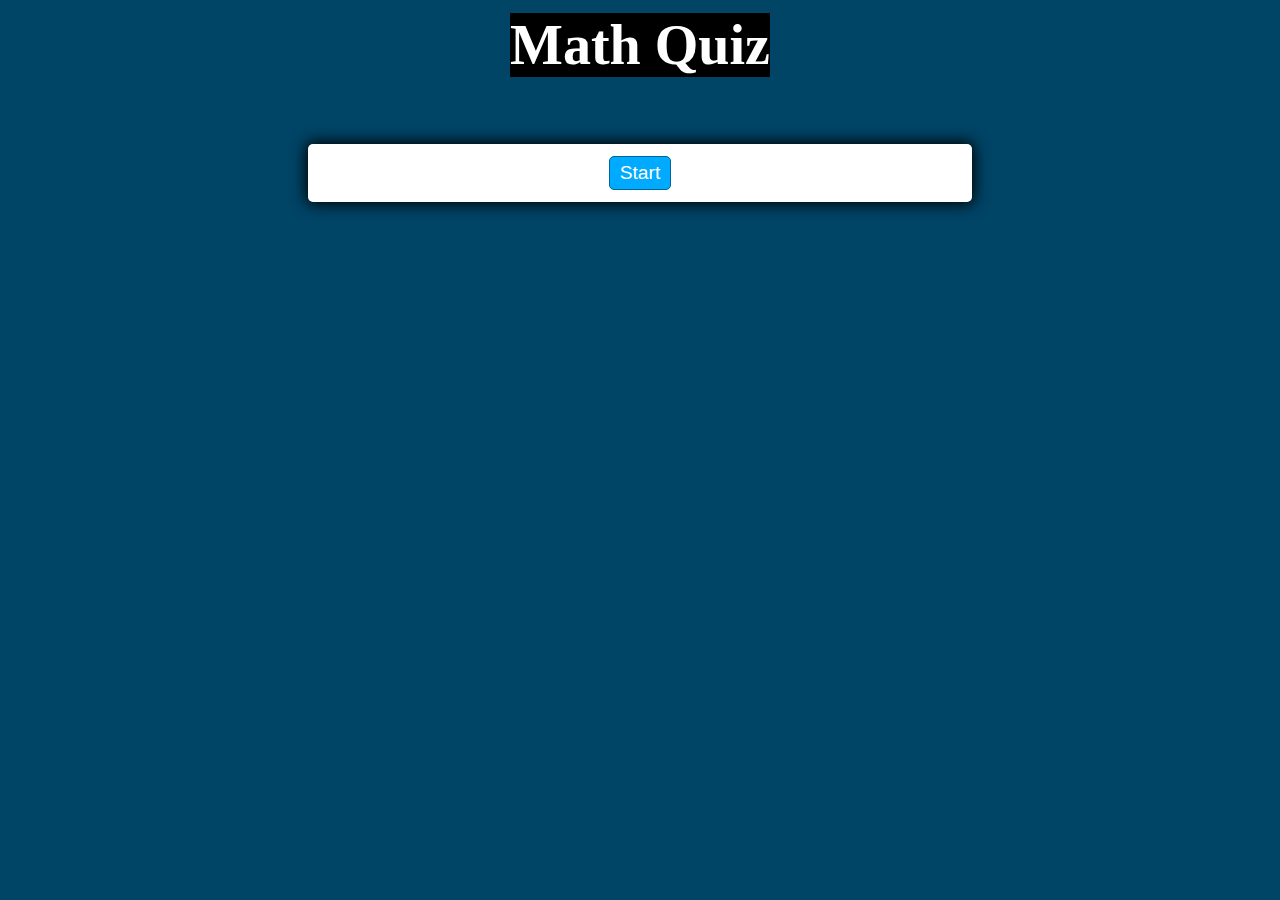
<file: index.html>
<!DOCTYPE html>
<html lang="en">
<head>
    <meta charset="UTF-8">
    <title>Document</title>
    <link rel="stylesheet" href="css.css" />
</head>
<body>
    <h1 class="quiz">Math Quiz</h1>
    
<div class="container">
    <div class="hide">
     <div class="questions">Question</div>
       
        <div class="btn-grid">
            <button class="btn">Answer1</button>
            <button class="btn">Answer2</button>
            <button class="btn">Answer3</button>
            <button class="btn">Answer4</button>
        </div>
          
            
                
    </div>
    <div class="controls">
        <button class="start-btn btn">Start</button>
        <button class="next-btn btn hide">Next</button>
    </div>
</div>
    


    <script src = "js.js"></script>
</body>
</html>
</file>
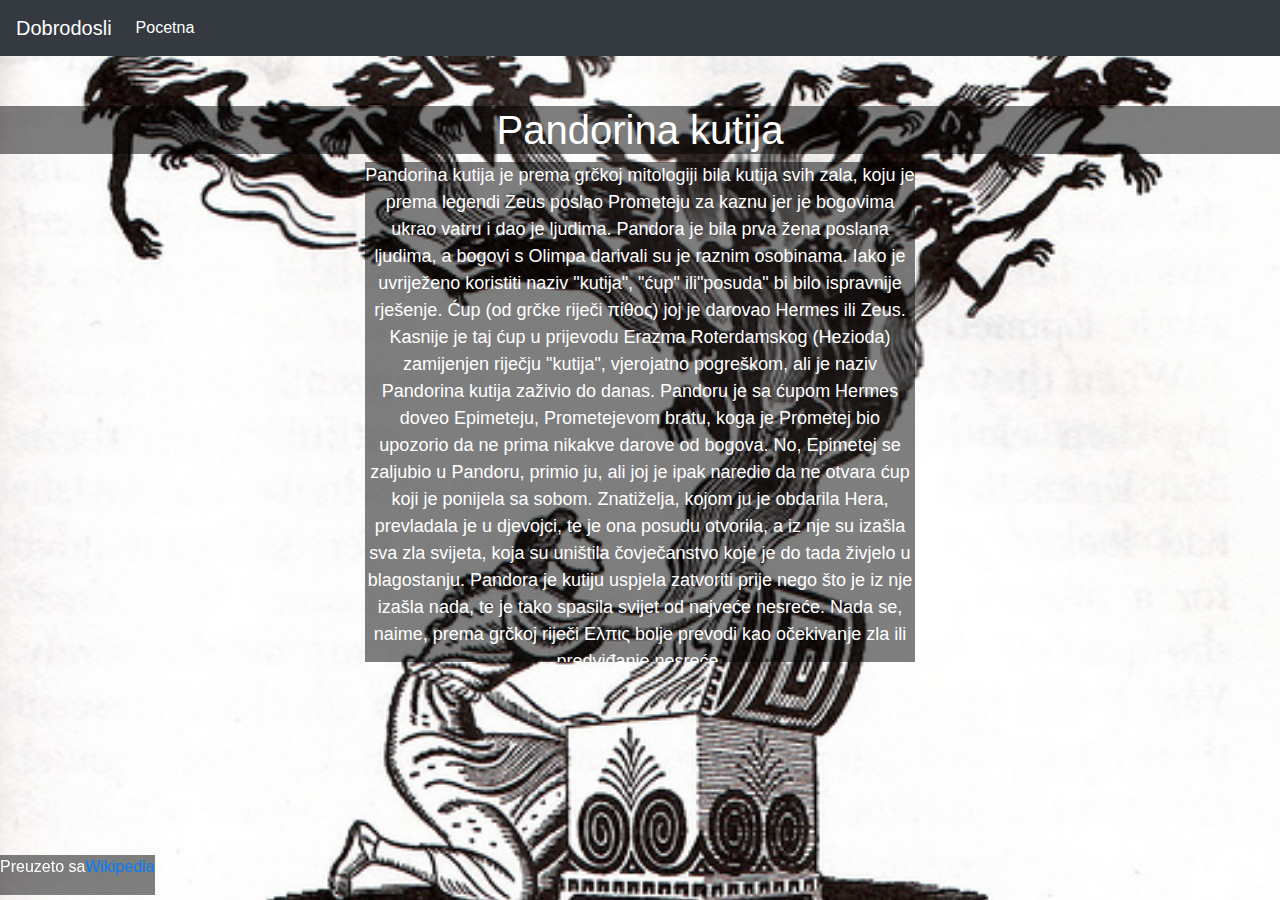
<file: Pandora.html>
<!doctype html>
<html lang="en">
  <head>
    <!-- Required meta tags -->
    <meta charset="utf-8">
    <meta name="viewport" content="width=device-width, initial-scale=1, shrink-to-fit=no">

    <!-- Bootstrap CSS -->
    <link rel="stylesheet" href="https://stackpath.bootstrapcdn.com/bootstrap/4.3.1/css/bootstrap.min.css" integrity="sha384-ggOyR0iXCbMQv3Xipma34MD+dH/1fQ784/j6cY/iJTQUOhcWr7x9JvoRxT2MZw1T" crossorigin="anonymous">
	</head>
	
	<style>
body, html	{height: 100%;
			 margin: 0;
			 background-image: url("pandora.jpg");
			 /* Full height */
			 height: 100%; 

			 /* Center and scale the image nicely */
			 background-position: center;
			 background-repeat: no-repeat;
			 background-size:cover;

}	
.h1			{font-size:30px;
			 text-align:center;
			 position:relative;
			 top:50px;
			 color:#ffffff;
			 background: rgba(0, 0, 0, 0.5); /* Black background with 0.5 opacity */
}
.p			{font-size:18px;
				 text-align:center;
				 position:relative;
				 top:50px;
				 color:#ffffff;
				 background: rgba(0, 0, 0, 0.5); /* Black background with 0.5 opacity */
				 width: 550px;
				 height: 500px;
				 margin:auto;
				 overflow-y: scroll;

}

.w 				{position:fixed;
				 bottom:5px;
				 left:0%;
				 background: rgba(0, 0, 0, 0.5);
				 color:#ffffff


}
	</style>
	
	<body>
	
	<nav class="navbar navbar-expand-lg navbar-dark bg-dark">
  <a class="navbar-brand" href="index.html">Dobrodosli</a>
  <button class="navbar-toggler" type="button" data-toggle="collapse" data-target="#navbarSupportedContent" aria-controls="navbarSupportedContent" aria-expanded="false" aria-label="Toggle navigation">
    <span class="navbar-toggler-icon"></span>
  </button>

  <div class="collapse navbar-collapse" id="navbarSupportedContent">
    <ul class="navbar-nav mr-auto">
      <li class="nav-item active">
        <a class="nav-link" href="Pocetna.html">Pocetna <span class="sr-only">(current)</span></a>
      </li>
        </div>
  </nav>
	
	
<div class=h1>
	<h1>Pandorina kutija<h1>
</div>

<div class=p>
	<p>Pandorina kutija je prema grčkoj mitologiji bila kutija svih zala, koju je prema legendi Zeus poslao Prometeju za kaznu jer je bogovima ukrao vatru i dao je ljudima.

Pandora je bila prva žena poslana ljudima, a bogovi s Olimpa darivali su je raznim osobinama. Iako je uvriježeno koristiti naziv "kutija", "ćup" ili"posuda" bi bilo ispravnije rješenje. Ćup (od grčke riječi πίθος) joj je darovao Hermes ili Zeus. Kasnije je taj ćup u prijevodu Erazma Roterdamskog (Hezioda) zamijenjen riječju "kutija", vjerojatno pogreškom, ali je naziv Pandorina kutija zaživio do danas.

Pandoru je sa ćupom Hermes doveo Epimeteju, Prometejevom bratu, koga je Prometej bio upozorio da ne prima nikakve darove od bogova. No, Epimetej se zaljubio u Pandoru, primio ju, ali joj je ipak naredio da ne otvara ćup koji je ponijela sa sobom. Znatiželja, kojom ju je obdarila Hera, prevladala je u djevojci, te je ona posudu otvorila, a iz nje su izašla sva zla svijeta, koja su uništila čovječanstvo koje je do tada živjelo u blagostanju. Pandora je kutiju uspjela zatvoriti prije nego što je iz nje izašla nada, te je tako spasila svijet od najveće nesreće. Nada se, naime, prema grčkoj riječi Ελπις bolje prevodi kao očekivanje zla ili predviđanje nesreće.</p>
</div>

<div class=w>
<p>Preuzeto sa<a href="https://sr.wikipedia.org/wiki/%D0%93%D0%BB%D0%B0%D0%B2%D0%BD%D0%B0_%D1%81%D1%82%D1%80%D0%B0%D0%BD%D0%B0">Wikipedia</a></p>

</div>
    <!-- Optional JavaScript -->
    <!-- jQuery first, then Popper.js, then Bootstrap JS -->
    <script src="https://code.jquery.com/jquery-3.3.1.slim.min.js" integrity="sha384-q8i/X+965DzO0rT7abK41JStQIAqVgRVzpbzo5smXKp4YfRvH+8abtTE1Pi6jizo" crossorigin="anonymous"></script>
    <script src="https://cdnjs.cloudflare.com/ajax/libs/popper.js/1.14.7/umd/popper.min.js" integrity="sha384-UO2eT0CpHqdSJQ6hJty5KVphtPhzWj9WO1clHTMGa3JDZwrnQq4sF86dIHNDz0W1" crossorigin="anonymous"></script>
    <script src="https://stackpath.bootstrapcdn.com/bootstrap/4.3.1/js/bootstrap.min.js" integrity="sha384-JjSmVgyd0p3pXB1rRibZUAYoIIy6OrQ6VrjIEaFf/nJGzIxFDsf4x0xIM+B07jRM" crossorigin="anonymous"></script>
  </body>
</html>
</file>
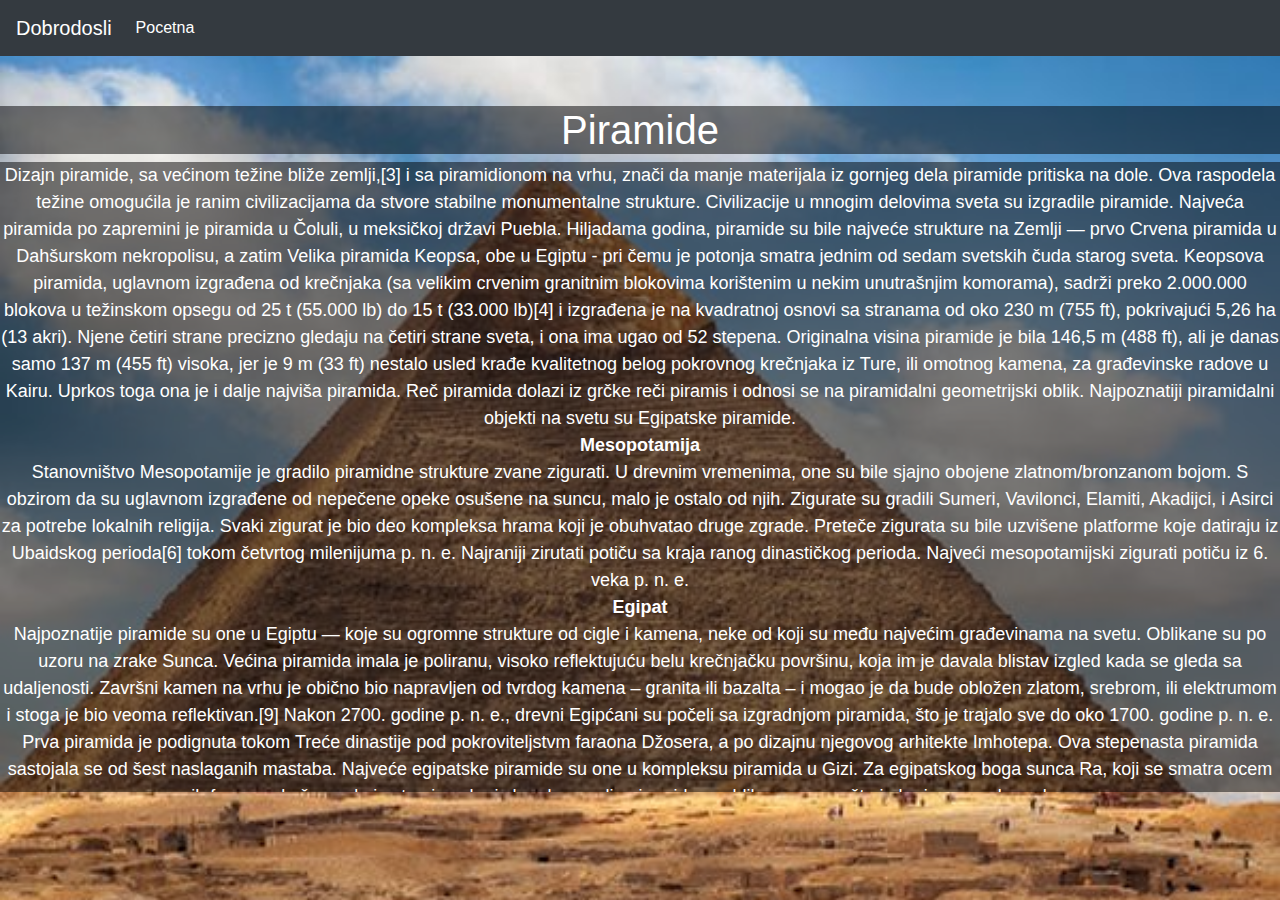
<file: Piramida.html>
<!doctype html>
<html lang="en">
  <head>
    <!-- Required meta tags -->
    <meta charset="utf-8">
    <meta name="viewport" content="width=device-width, initial-scale=1, shrink-to-fit=no">

    <!-- Bootstrap CSS -->
    <link rel="stylesheet" href="https://stackpath.bootstrapcdn.com/bootstrap/4.3.1/css/bootstrap.min.css" integrity="sha384-ggOyR0iXCbMQv3Xipma34MD+dH/1fQ784/j6cY/iJTQUOhcWr7x9JvoRxT2MZw1T" crossorigin="anonymous">
	</head>
	
	<style>
body, html	{height: 100%;
			 margin: 0;
			 background-image: url("piramida.jpg");
			 /* Full height */
			 height: 100%; 

			 /* Center and scale the image nicely */
			 background-position: center;
			 background-repeat: no-repeat;
			 background-size:cover;

}	
.h1			{font-size:30px;
			 text-align:center;
			 position:relative;
			 top:50px;
			 color:#ffffff;
			 background: rgba(0, 0, 0, 0.5); /* Black background with 0.5 opacity */
}
.p				{font-size:18px;
				 text-align:center;
				 position:relative;
				 top:50px;
				 color:#ffffff;
				 background: rgba(0, 0, 0, 0.5); /* Black background with 0.5 opacity */
				 width: %;
				 height: 70%;
				 margin:auto;
				 overflow-y: scroll;
				 
				 
}
.w 				{position:fixed;
				 bottom:5px;
				 left:0%;
				 background: rgba(0, 0, 0, 0.5);
				 color:#ffffff


}
	</style>
	
	<body>
	
	<nav class="navbar navbar-expand-lg navbar-dark bg-dark">
  <a class="navbar-brand" href="index.html">Dobrodosli</a>
  <button class="navbar-toggler" type="button" data-toggle="collapse" data-target="#navbarSupportedContent" aria-controls="navbarSupportedContent" aria-expanded="false" aria-label="Toggle navigation">
    <span class="navbar-toggler-icon"></span>
  </button>

  <div class="collapse navbar-collapse" id="navbarSupportedContent">
    <ul class="navbar-nav mr-auto">
      <li class="nav-item active">
        <a class="nav-link" href="Pocetna.html">Pocetna <span class="sr-only">(current)</span></a>
      </li>
        </div>
  </nav>
	
	
<div class=h1>
	<h1>Piramide<h1>
</div>

<div class=p>
	<p>Dizajn piramide, sa većinom težine bliže zemlji,[3] i sa piramidionom na vrhu, znači da manje materijala iz gornjeg dela piramide pritiska na dole. Ova raspodela težine omogućila je ranim civilizacijama da stvore stabilne monumentalne strukture.

Civilizacije u mnogim delovima sveta su izgradile piramide. Najveća piramida po zapremini je piramida u Čoluli, u meksičkoj državi Puebla. Hiljadama godina, piramide su bile najveće strukture na Zemlji — prvo Crvena piramida u Dahšurskom nekropolisu, a zatim Velika piramida Keopsa, obe u Egiptu - pri čemu je potonja smatra jednim od sedam svetskih čuda starog sveta.
Keopsova piramida, uglavnom izgrađena od krečnjaka (sa velikim crvenim granitnim blokovima korištenim u nekim unutrašnjim komorama), sadrži preko 2.000.000 blokova u težinskom opsegu od 25 t (55.000 lb) do 15 t (33.000 lb)[4] i izgrađena je na kvadratnoj osnovi sa stranama od oko 230 m (755 ft), pokrivajući 5,26 ha (13 akri). Njene četiri strane precizno gledaju na četiri strane sveta, i ona ima ugao od 52 stepena. Originalna visina piramide je bila 146,5 m (488 ft), ali je danas samo 137 m (455 ft) visoka, jer je 9 m (33 ft) nestalo usled krađe kvalitetnog belog pokrovnog krečnjaka iz Ture, ili omotnog kamena, za građevinske radove u Kairu. Uprkos toga ona je i dalje najviša piramida.

Reč piramida dolazi iz grčke reči piramis i odnosi se na piramidalni geometrijski oblik. Najpoznatiji piramidalni objekti na svetu su Egipatske piramide. <br> <b>Mesopotamija</b> <br>
Stanovništvo Mesopotamije je gradilo piramidne strukture zvane zigurati. U drevnim vremenima, one su bile sjajno obojene zlatnom/bronzanom bojom. S obzirom da su uglavnom izgrađene od nepečene opeke osušene na suncu, malo je ostalo od njih. Zigurate su gradili Sumeri, Vavilonci, Elamiti, Akadijci, i Asirci za potrebe lokalnih religija. Svaki zigurat je bio deo kompleksa hrama koji je obuhvatao druge zgrade. Preteče zigurata su bile uzvišene platforme koje datiraju iz Ubaidskog perioda[6] tokom četvrtog milenijuma p. n. e. Najraniji zirutati potiču sa kraja ranog dinastičkog perioda. Najveći mesopotamijski zigurati potiču iz 6. veka p. n. e. <br> <b>Egipat</b> <br>Najpoznatije piramide su one u Egiptu — koje su ogromne strukture od cigle i kamena, neke od koji su među najvećim građevinama na svetu. Oblikane su po uzoru na zrake Sunca. Većina piramida imala je poliranu, visoko reflektujuću belu krečnjačku površinu, koja im je davala blistav izgled kada se gleda sa udaljenosti. Završni kamen na vrhu je obično bio napravljen od tvrdog kamena – granita ili bazalta – i mogao je da bude obložen zlatom, srebrom, ili elektrumom i stoga je bio veoma reflektivan.[9] Nakon 2700. godine p. n. e., drevni Egipćani su počeli sa izgradnjom piramida, što je trajalo sve do oko 1700. godine p. n. e. Prva piramida je podignuta tokom Treće dinastije pod pokroviteljstvm faraona Džosera, a po dizajnu njegovog arhitekte Imhotepa. Ova stepenasta piramida sastojala se od šest naslaganih mastaba. Najveće egipatske piramide su one u kompleksu piramida u Gizi. Za egipatskog boga sunca Ra, koji se smatra ocem svih faraona, kaže se da je stvorio sebe iz humke zemlje piramidnog oblika pre nego što je kreirao sve druge bogove. <br> <b>Sudan</b> <br>Nubijske piramide su konstruisane (ima ih oko 220) na tri lokaliteta u Sudanu da služe kao grobnice kraljevima i kraljicama Napata i Meroe. Piramide u Kušu, takođe poznate kao Nubijske piramide, imaju različite karakteristike od piramida u Egiptu. Nubijske piramide su konstruisane pod strmijim uglom od egipatskih. Piramide su građene u Sudanu od kraja drugog veka naše ere.<br> <b>Nigerija</b> <br>Jedna od jedinstvenih struktura Igbo kulture si Nsudske piramide, u nigerijskom gradu Nsud, severno od Igbolanda. Deset pirimidalnih struktura je bilo izgrađeno od gline i zemlje. Osnova prvog nivoa ima 60 ft. u obimu i visoka je 3 ft. Sledeći nivo ima 45 ft. u obimu. Kružni novoi se nastavljaju do vrha. Strukture su bili hramovi za boga Ala/Uto, za koga se smatralo da počiva na vrhu. Štap bi bio postavljen na vrhu, koji bi predstavio božju rezidenciju. Strukture su postavljene u grupama od pet paralelno jedna drugoj. Zbog toga što su bile izgrađene od gline/blata poput Defufa iz Nubije, vreme je uzelo svoje, te su neophodne periodične rekonstrukcije. <br> <b>Grčka</b> <br>Pausanija (iz 2. veka) pominje dve građevine koje podsećaju na piramide, jednu 19 km (12 mi) jugozapadno od postojeće strukture u Elenikonu,[21] zajedničke grobnice za vojnike koji su poginuli u legendarnoj borbi za presto Argosa, i drugu za koju on navodi da je bila grobnica Argošana koji su poginuli u bici oko 669/8 p. n. e. Nijedna od njih nije očuvana da današnjeg dana, i nema dokaza da su ličile na egipatske piramide. Postoje i najmanje dve preživele piramidne strukture koje su još uvek dostupne za izučavanje, jedna na Elenikonu i druga na Liguriu, selu u blizini drevnog pozorišta Epidaura. Te građevine nisu konstruisane u istom maniru kao i egipatske piramide. One imaju unutrašnje nagnute zidove, ali osim toga nema očevidne sličnosti sa egipatskim piramidama. Ove građevine imaju velike centralne prostorije (za razliku od egipatskih piramida). Elenikonske strukture su pravougaone, a ne kvadratne, dimenzija 12,5 sa 14 m. Isto tako njihove strane se ne sastaju u tačci.[22]‍:189–190 Kamen korišten u izgradnji ovih struktura je bio lokalno vađeni krečnjak i isečen po meri, a ne u slobodnostojeće blokove poput onih u Velikoj piramidi u Gizi.

</p>
</div>


    <!-- Optional JavaScript -->
    <!-- jQuery first, then Popper.js, then Bootstrap JS -->
    <script src="https://code.jquery.com/jquery-3.3.1.slim.min.js" integrity="sha384-q8i/X+965DzO0rT7abK41JStQIAqVgRVzpbzo5smXKp4YfRvH+8abtTE1Pi6jizo" crossorigin="anonymous"></script>
    <script src="https://cdnjs.cloudflare.com/ajax/libs/popper.js/1.14.7/umd/popper.min.js" integrity="sha384-UO2eT0CpHqdSJQ6hJty5KVphtPhzWj9WO1clHTMGa3JDZwrnQq4sF86dIHNDz0W1" crossorigin="anonymous"></script>
    <script src="https://stackpath.bootstrapcdn.com/bootstrap/4.3.1/js/bootstrap.min.js" integrity="sha384-JjSmVgyd0p3pXB1rRibZUAYoIIy6OrQ6VrjIEaFf/nJGzIxFDsf4x0xIM+B07jRM" crossorigin="anonymous"></script>
  </body>
</html>
</file>
<file: css.css>
*, *: :before, *: :after, {
    
    box-sizing: border-box;
    font-family: serif;
    
}

:root {
    
       --hue-neutral: 200;
       --hue-wrong; 0;
       --hue-corect: 145;
    
    
    
    
}

body  {
    --hue: var(--hue-neutral);
    padding: 0;
    margin: 0;
    display: flex;
    justify-content: center;
    align-items:center;
    width: 100vw; 
    height: 10vh;
    background-color: hsl(var(--hue), 100%, 20%)
    
}

body.correct {
    
    background-color: chartreuse;
    

}
body.wrong {
    
    background-color: red;
    
}
.container {
    position: absolute;
    top: inherit;
    text-align: center;
    width: 800%;
    max-width: 50%;
    background-color: white;
    border-radius: 5px;
    padding: 12px;
    box-shadow: 0 0 15px 2px;
    margin-top: 20%;
    
    
}
.btn-grid {
    
    display: grid;
    grid-template-columns: repeat(2, auto);
    gap: 10px;
    margin: 20px 0;
    
}

.btn {
    
    --hue: var(--hue-neutral);
    background-color: hsl(var(--hue), 100%, 50%);
    border: 1px solid hsl(var(--hue), 100%, 30%);
    border-radius: 5px;
    padding: 5px 10px;
    color: white;
    outline: none;
    
}

.btn:hover {
    
    border-color: black;
    
    
}

.btn.correct {
    background: green;
    color: black;
    
}

.btn.wrong {
    
    background-color: red;
    
}

.start-btn, .next-btn {
    
    font-size: 120%;
    
    
}

.hide {
    
    display: none;
    
}

.naslov {
    
    background-color: black;
    color: white;
    font-size: 350%;
    
}
</file>
